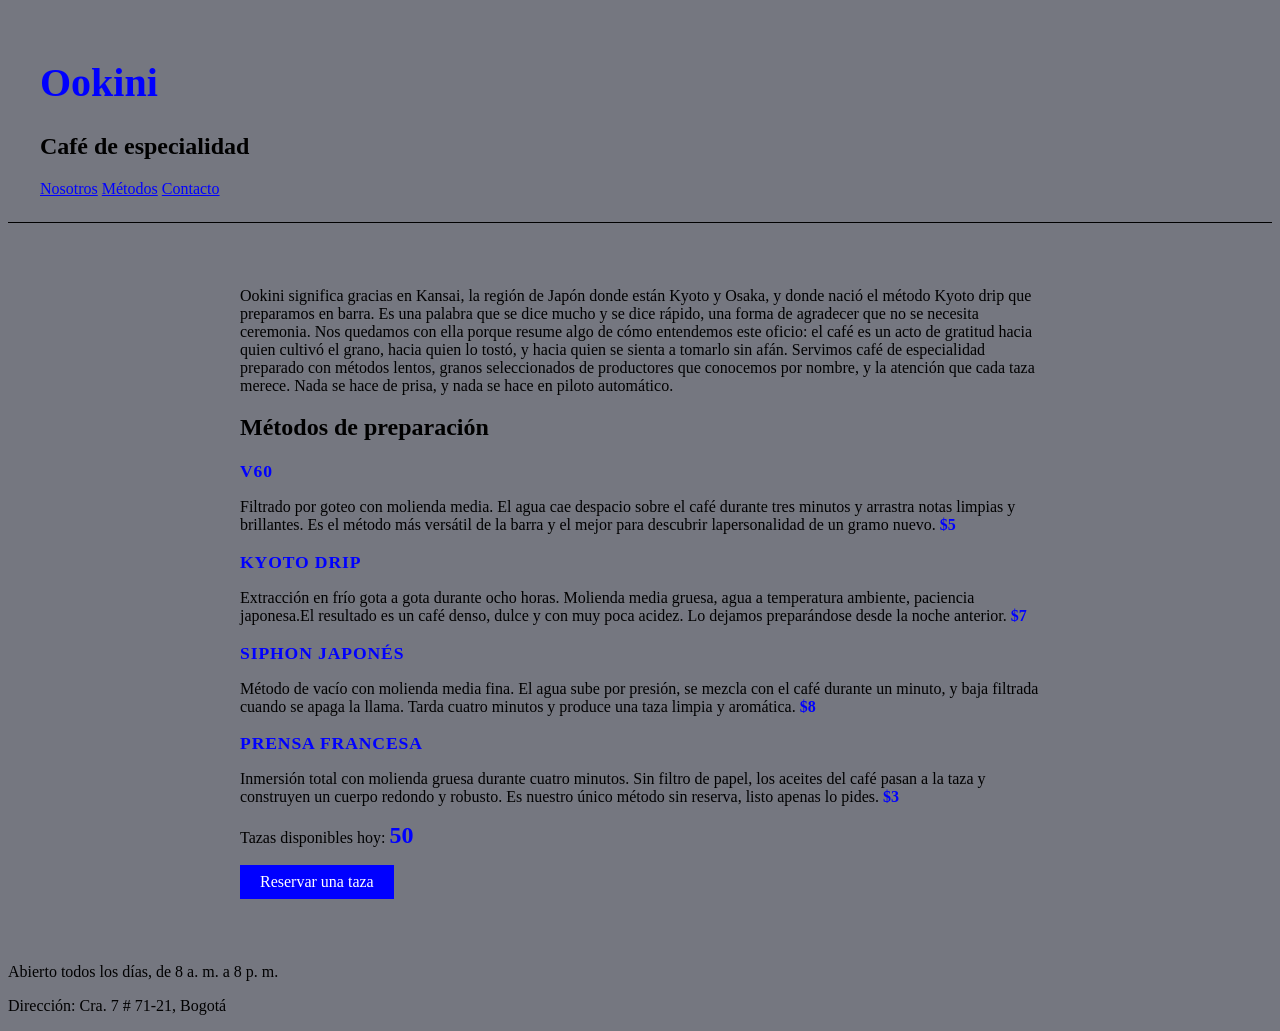
<file: index.html>
<!DOCTYPE html>
<html lang="es">

<head>
    <meta charset="UTF-8">
    <meta name="viewport" content="width=device-width, initial-scale=1.0">
    <title>Ookini</title>
    <link rel="stylesheet" href="styles.css">
</head>

<body>
<header>
    <h1>Ookini</h1>
    <h2>Café de especialidad </h2>
    <nav>
    <a href="#nosotros">Nosotros</a>
    <a href="#métodos">Métodos</a>
    <a href="#contacto">Contacto</a>
    </nav>

</header>
<main>
    <section id="métodos">
    <p>Ookini significa gracias en Kansai, la región de Japón donde están Kyoto y 
        Osaka, y donde nació el método Kyoto drip que preparamos en barra. Es una palabra que se dice mucho y se dice rápido, una forma de agradecer que no se necesita ceremonia. Nos quedamos con ella porque resume algo de cómo entendemos este oficio: el café es un acto de gratitud hacia quien cultivó el grano, hacia quien lo tostó, y hacia quien se sienta a tomarlo sin afán. Servimos café de especialidad preparado con métodos lentos, granos seleccionados de productores que conocemos por nombre, y la atención que cada taza merece. Nada se hace de prisa, y nada se hace en piloto automático.</p>

    <h2>Métodos de preparación</h2>
    <h3 class="método-título">V60</h3>
    <p>Filtrado por goteo con molienda media. El agua cae despacio sobre el café durante tres minutos y arrastra notas
        limpias y brillantes. Es el método más versátil de la barra y el mejor para descubrir lapersonalidad de un gramo
        nuevo. <span class="precio">$5</span></p>
    <h3 class="método-título">Kyoto drip</h3>
    <p>Extracción en frío gota a gota durante ocho horas. Molienda media gruesa, agua a temperatura ambiente, paciencia
        japonesa.El resultado es un café denso, dulce y con muy poca acidez. Lo dejamos preparándose desde la noche
        anterior. <span class="precio">$7</span></p>
    <h3 class="método-título">Siphon japonés</h3>
    <p>Método de vacío con molienda media fina. El agua sube por presión, se mezcla con el café durante un minuto, y
        baja filtrada cuando se apaga la llama. Tarda cuatro minutos y produce una taza limpia y aromática. <span class="precio">$8</span></p>
    <h3 class="método-título">Prensa francesa</h3>
    <p>Inmersión total con molienda gruesa durante cuatro minutos. Sin filtro de papel, los aceites del café pasan a la taza y construyen un cuerpo redondo y robusto. Es nuestro único método sin reserva, listo apenas lo pides. <span class="precio">$3</span></p>
    </section>
    <section id="reservas">
        <p>Tazas disponibles hoy: <span id="contador-tazas">50</span></p>
        <button id="boton-reservar">Reservar una taza</button>
    </section>
</main>

<footer id="contacto">
    <p>Abierto todos los días, de 8 a. m. a 8 p. m.</p>
    <p>Dirección: Cra. 7 # 71-21, Bogotá</p>
</footer>
<script src="script.js"></script>


</body>

</html>
</file>
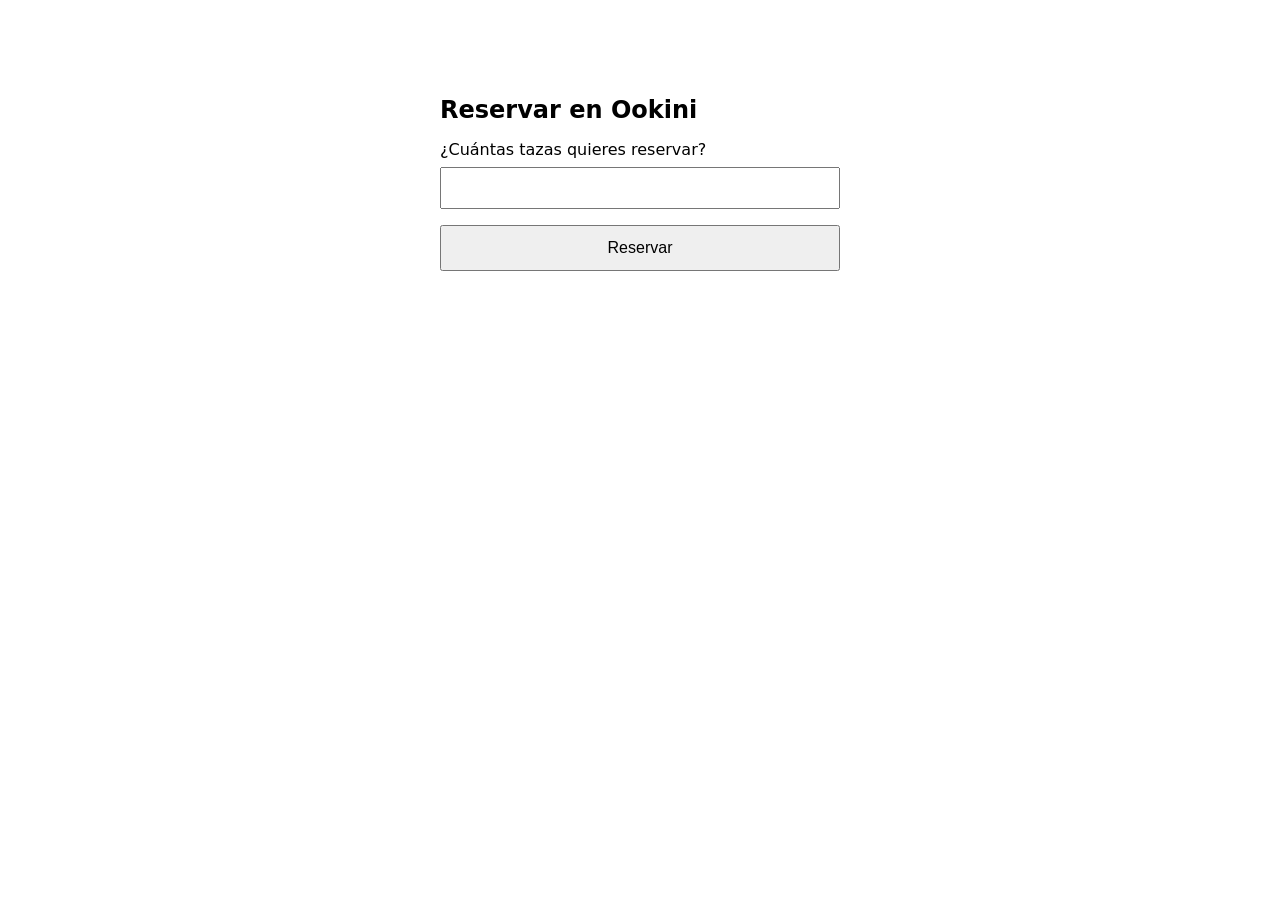
<file: debugging.html>
<!DOCTYPE html>
<html lang="es">

<head>
  <meta charset="UTF-8">
  <title>Ookini - Reservar</title>
  <style>
    body {
      font-family: system-ui, sans-serif;
      max-width: 400px;
      margin: 60px auto;
      padding: 20px;
    }

    h1 {
      font-size: 24px;
    }

    label {
      display: block;
      margin-bottom: 8px;
    }

    input {
      width: 100%;
      padding: 10px;
      font-size: 16px;
      margin-bottom: 16px;
      box-sizing: border-box;
    }

    button {
      width: 100%;
      padding: 12px;
      font-size: 16px;
      cursor: pointer;
    }
  </style>
</head>

<body>
  <h1>Reservar en Ookini</h1>
  <label for="cantidad">¿Cuántas tazas quieres reservar?</label>
  <input type="text" id="cantidad">
  <button id="reservar">Reservar</button>

  <script>
    function puedeReservar(cantidad) {
      if (cantidad > 2) {
        return false;
      }
      return true;
    }

    const input = document.querySelector("#cantidad");
    const boton = document.querySelector("#reservar");

    boton.addEventListener("click", function () {
      const cantidad = input.value;
      console.log("La cantidad es:", cantidad); 
      console.log("El tipo es:", typeof cantidad);
      if (puedeReservar(cantidad)) {
        alert("Reserva confirmada");
      } else {
        alert("No se puede reservar esa cantidad");
      }
    });
  </script>
</body>

</html>
</file>
<file: styles.css>
body {
    background-color:#757780;
    font-family: "Playwrite AR", cursive;
    color: black;
}
h1 {
    color: blue;
    font-size: 2.5rem;
}
header {
    padding: 1.5rem 2rem;
    border-bottom: 1px solid black;
}
nav a {
    color: blue;
}
main {
    padding: 3rem 2rem;
    max-width: 800px;
    margin: 0 auto;
}
.método-título {
    font-size: 1.1rem;
    letter-spacing: 0.05em;
    text-transform: uppercase;
    margin-bottom: 0.25rem;
    color: blue;
}
.precio {
    font-weight: bold;
    color: blue;
}

#contador-tazas {
    font-size: 1.5rem;
    font-weight: bold;
    color: blue;
}

#boton-reservar {
    display: block;
    margin-top: 1rem;
    padding: 0.5rem 1.25rem;
    background-color: blue;
    color: white;
    border: none;
    font-family: "Playwrite AR", cursive;
    font-size: 1rem;
    cursor: pointer;
}
</file>
